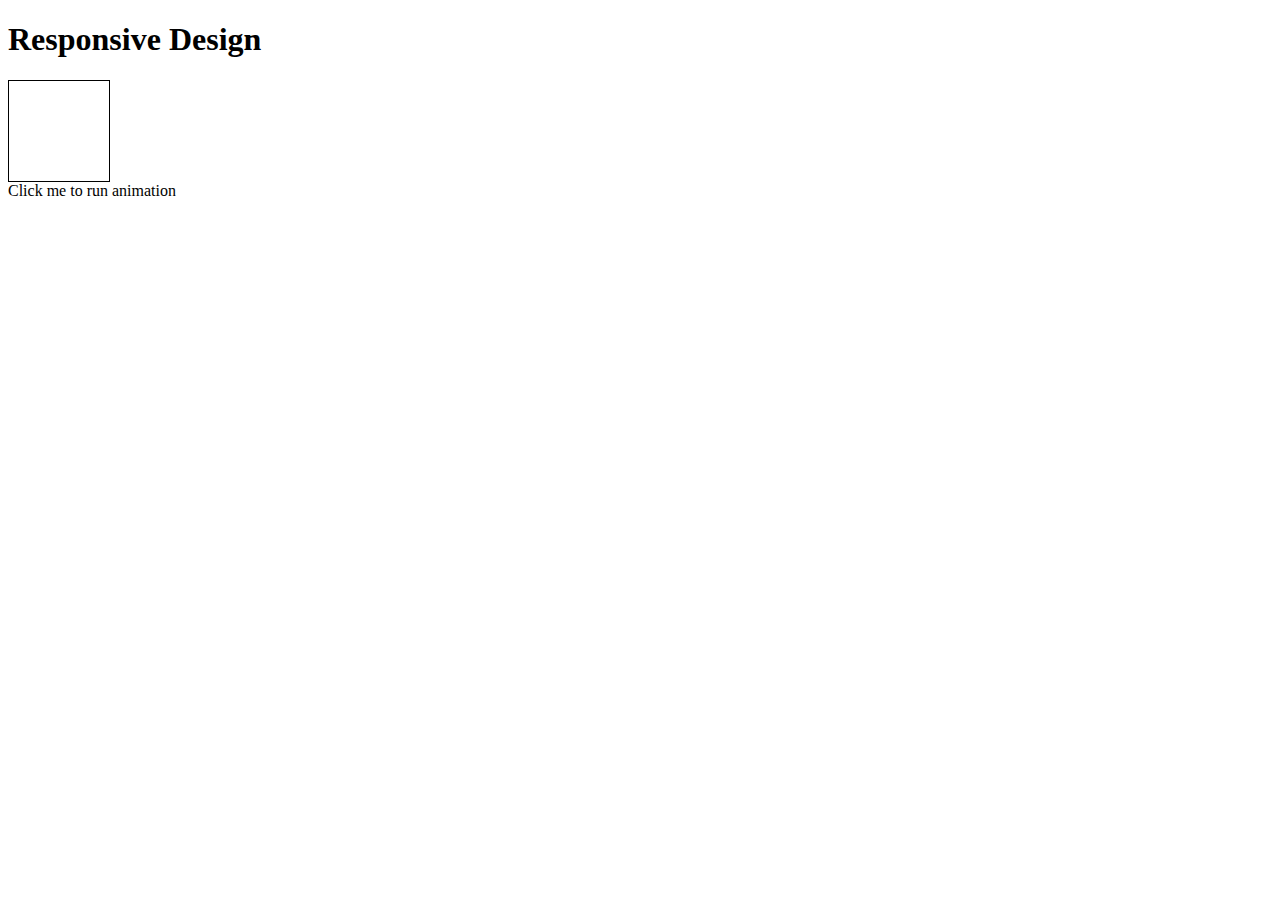
<file: HW 11:8/hw11:8.html>
<!DOCTYPE html>
<html>
<head>
	<title>Some cool responsive design</title>
	<script type="text/javascript" src="animation.js"></script>
	<link rel="stylesheet" type="text/css" href="style.css">
</head>

<body>

<h1>Responsive Design</h1>

<div class = "box">
</div>

<div class="runButton">Click me to run animation</div>


</body>
</html>
</file>
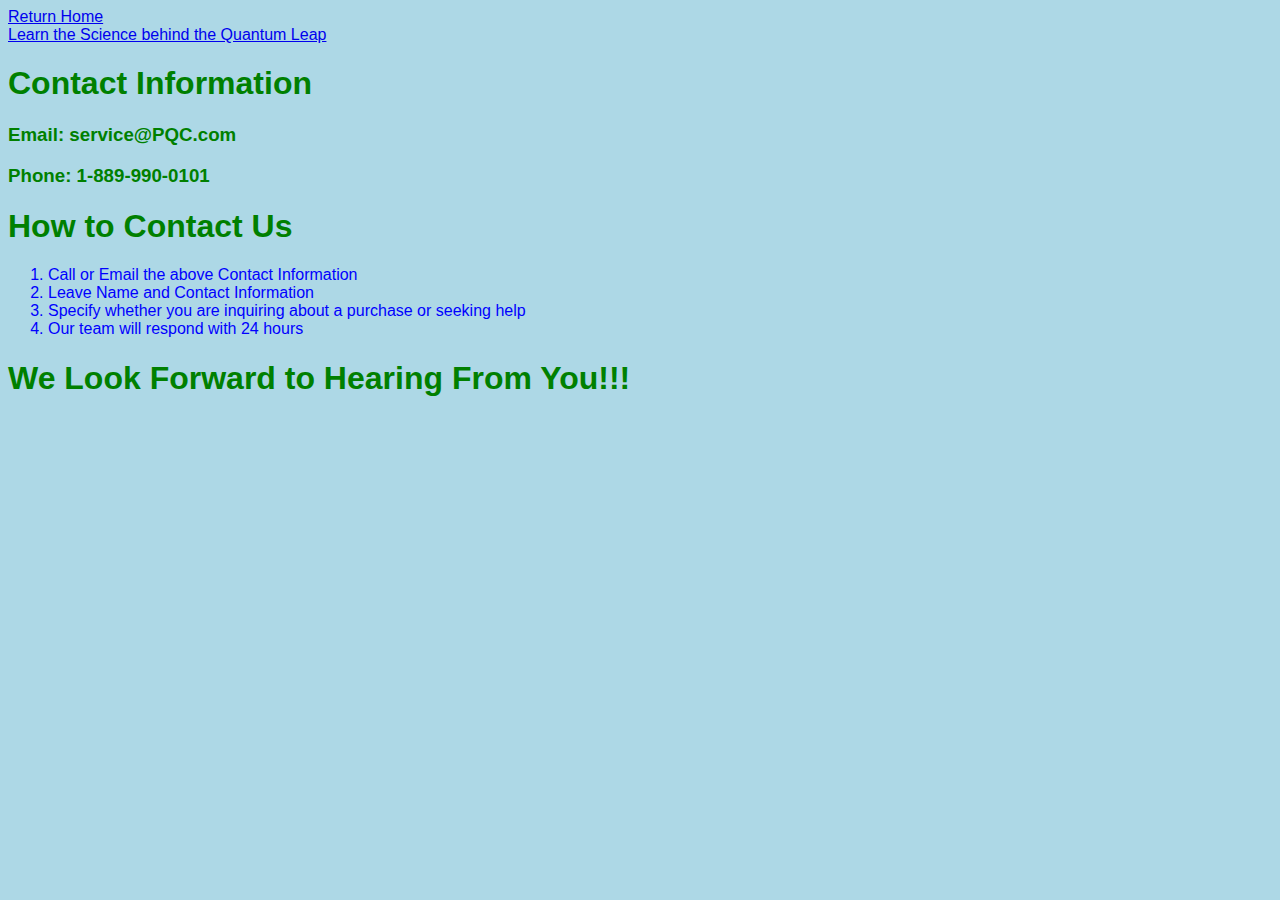
<file: Midterm Project/contactus.html>
<!DOCTYPE html>
<html>
<head>
	<title>Contact Us</title>
</head>

<link rel="stylesheet" type="text/css" href="style.css">

<body>
	<nav>
		<a href="index.html">Return Home</a><br>
		<a href="science.html">Learn the Science behind the Quantum Leap</a>
	</nav>

	<h1>Contact Information</h1>

	<h3>Email: service@PQC.com</h3>

	<h3>Phone: 1-889-990-0101</h3>

	<h1>How to Contact Us</h1>

	<ol>
		<li>Call or Email the above Contact Information</li>
		<li>Leave Name and Contact Information</li>
		<li>Specify whether you are inquiring about a purchase or seeking help</li>
		<li>Our team will respond with 24 hours</li>
	</ol>

	<h1>We Look Forward to Hearing From You!!!</h1>
	
</body>
</html>
</file>
<file: HW 11:8/style.css>
.runbutton {
	cursor: pointer;
	width: 300px;
	border: 1px solid black;
	font-size: 16px;
	text-align: center;
	margin-top: 12px ;
	padding-top: 2px ;
	padding-bottom: 4px ;
	color: white ;
	background-color: darkgreen ;
	font: 14px "Open Sans", "Arial", sans-serif;

}


@keyframes colorchange {
	0% {background-color: yellow}
	100% {background-color: blue}
}

.box{ width: 100px;
	height: 100px;
	border: 1px solid black;
	 }

.changing{
	animation: colorchange 2s;
}
</file>
<file: Midterm Project/style.css>
/*Thid style page is linked to every page on the website for uniformity*/
nav {color: green}

h1 { color: green }

h3 {color: green}

h4 {color: green}

p{color: blue}

li{color: blue}

q{color: blue}
/*I used futura because it looked the coolest to me of all the fonts. It was futuristic and my page is about a futurisitc product.*/
body{background-color: lightblue;
	font-family: Futura, Charcoal, sans-serif}
</file>
